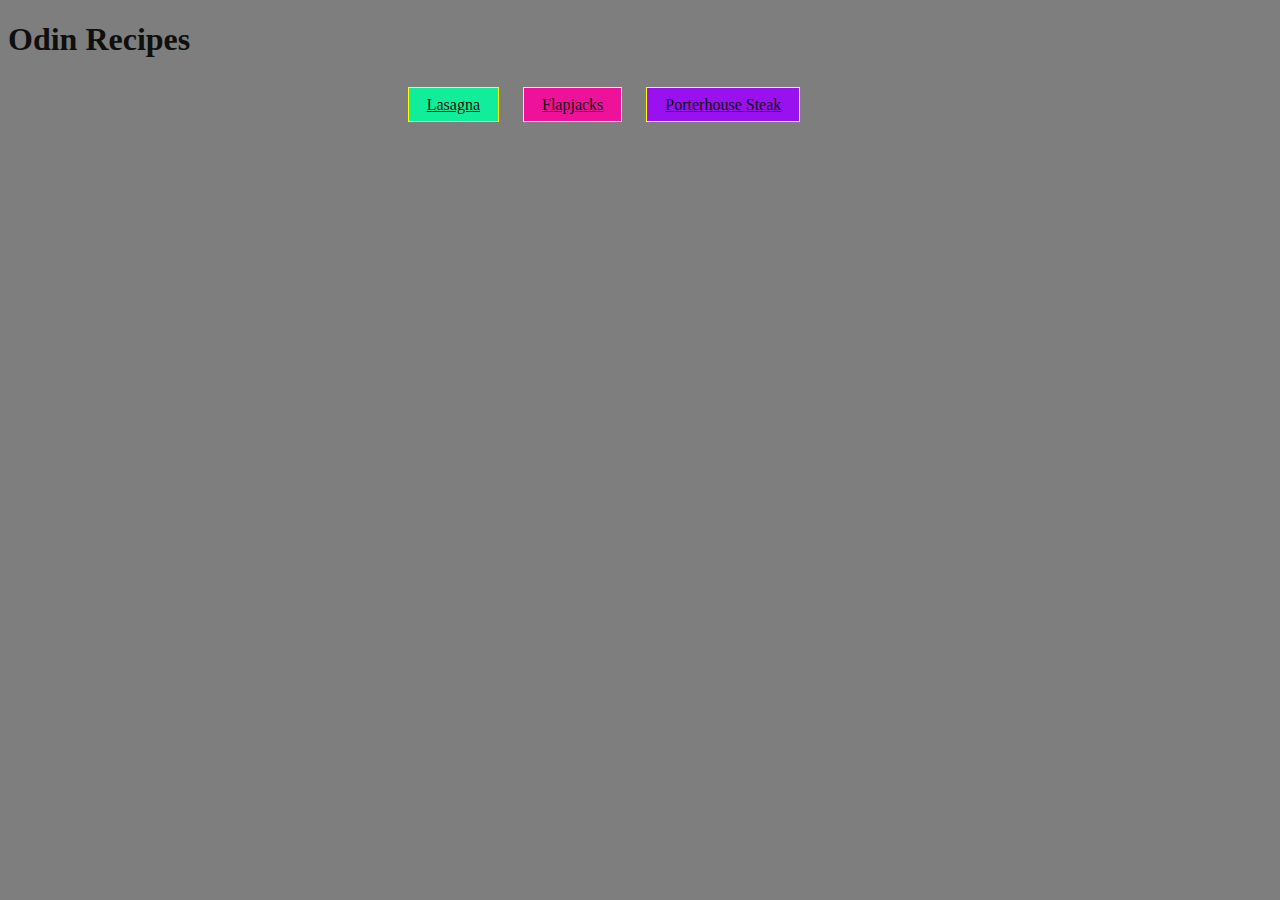
<file: index.html>
<!DOCTYPE html>
<html lang="en">
<head>
    <link rel="stylesheet" href="styles/style.css">
    <meta charset="UTF-8">
    <meta name="viewport" content="width=device-width, initial-scale=1.0">
    <title>Odin Recipes</title>
</head>
<body>
    <h1 class="title">Odin Recipes</h1>
    <div id="link-container">
        <ul class="home-list">
            <li class="page-link lasagna-link"><a href="./recipes/lasagna.html" class="lasagna-link">Lasagna</a></li>
            <li class="page-link flapjacks-link"><a href="./recipes/flapjacks.html" class="flapjacks-link">Flapjacks</a></li>
            <li class="page-link steak-link"><a href="./recipes/steak.html" class="steak-link">Porterhouse Steak</a></li>
        </ul>
    </div>
</body>
</html>
</file>
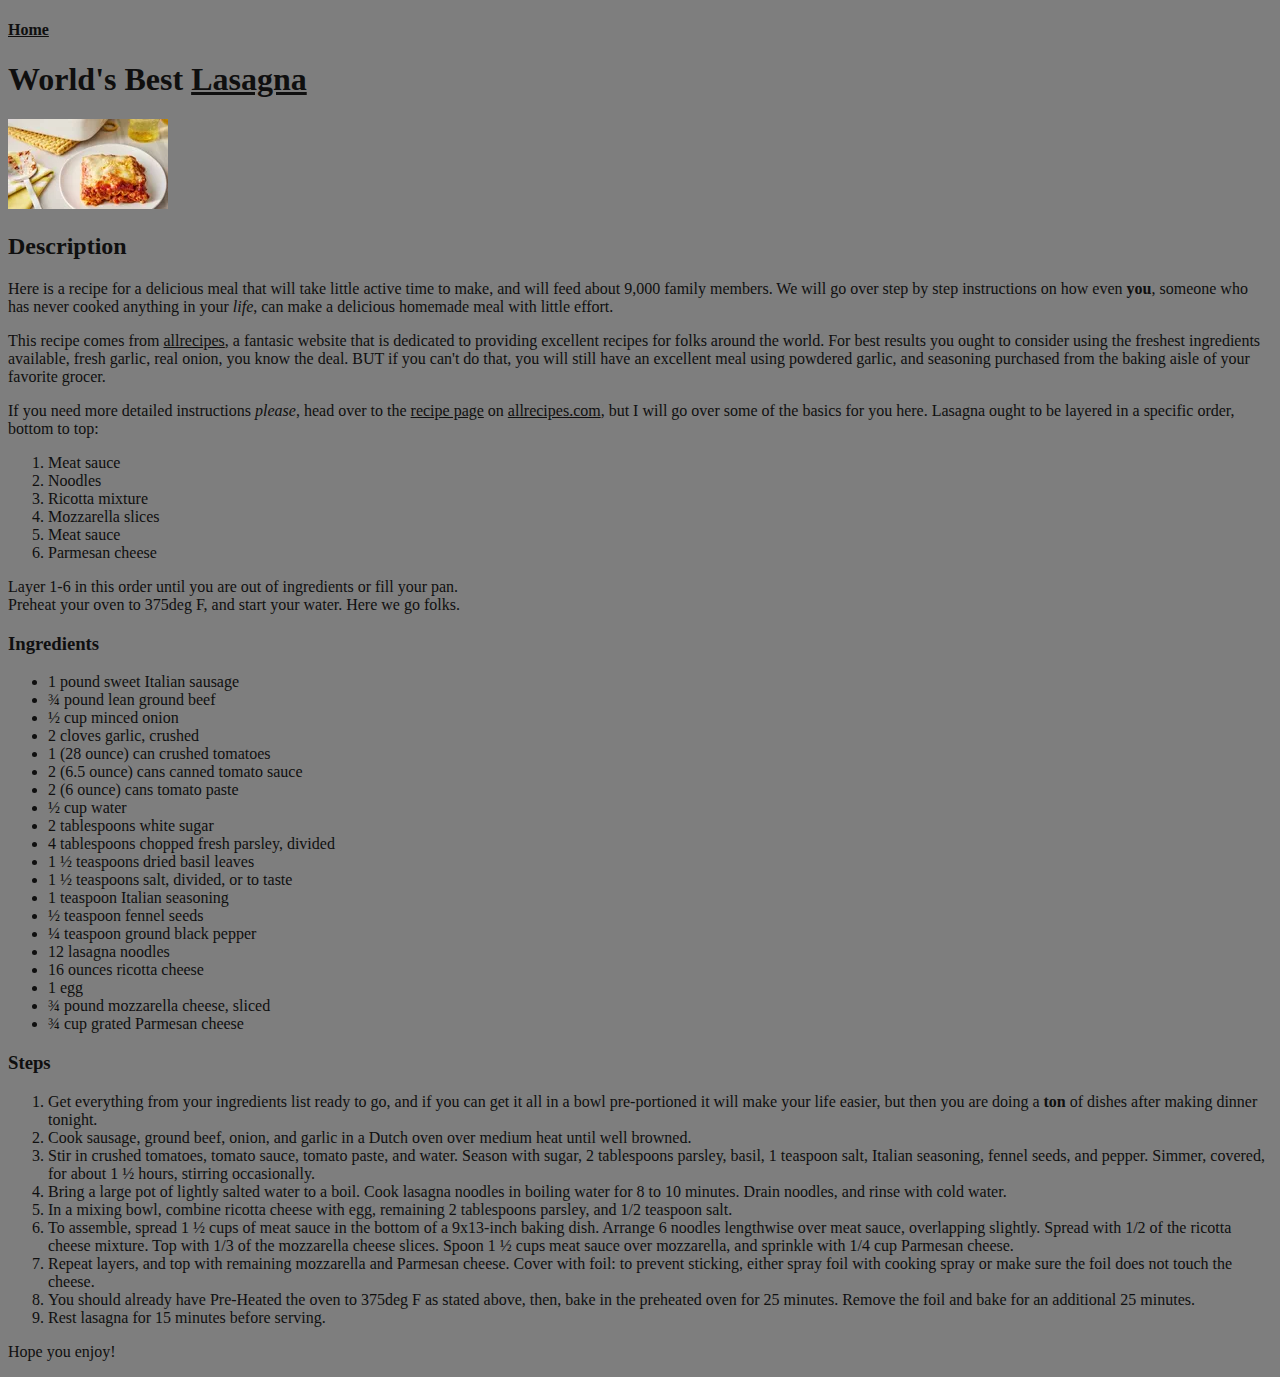
<file: recipes/lasagna.html>
<!DOCTYPE html>
<html lang="en">
<head>
    <link rel="stylesheet" href="../styles/style.css">
    <meta charset="UTF-8">
    <meta name="viewport" content="width=device-width, initial-scale=1.0">
    <title>Lasagna</title>
</head>
<body>
    <h4 class="lasagna home"><a href="../index.html">Home</a></h4>
    <h1 class="title lasagna">World's <strong>Best</strong> <a href="https://www.allrecipes.com/recipe/23600/worlds-best-lasagna/">Lasagna</a></h1>
    <img class="lasagna img" src="./images/lasagna.png" alt="A picture of the worlds BEST Lasagna">
    <div class="container lasagna">
    <h2 class="lasagna description">Description</h2>
        <p class="lasagna para">Here is a recipe for a delicious meal that will take little active time to make, and will feed about 9,000 family members. We will go over step by step instructions on how even <strong>you</strong>, someone who has never cooked anything in your <em>life</em>, can make a delicious homemade meal with little effort.</p>
        <p class="lasagna para">This recipe comes from <a href="https://www.allrecipes.com/">allrecipes</a>, a fantasic website that is dedicated to providing excellent recipes for folks around the world. For best results you ought to consider using the freshest ingredients available, fresh garlic, real onion, you know the deal. BUT if you can't do that, you will still have an excellent meal using powdered garlic, and seasoning purchased from the baking aisle of your favorite grocer.</p>
        <p class="lasagna para">If you need more detailed instructions <em>please</em>, head over to the <a href="https://www.allrecipes.com/recipe/23600/worlds-best-lasagna/">recipe page</a> on <a href="https://wwww.allrecipes.com/">allrecipes.com</a>, but I will go over some of the basics for you here. Lasagna ought to be layered in a specific order, bottom to top:</p>
    </div>
    <ol class="lasagna order list">
        <li class="lasagna list-item">Meat sauce</li>
        <li class="lasagna list-item">Noodles</li>
        <li class="lasagna list-item">Ricotta mixture</li>
        <li class="lasagna list-item">Mozzarella slices</li>
        <li class="lasagna list-item">Meat sauce</li>
        <li class="lasagna list-item">Parmesan cheese</li>
    </ol>
    <p class="lasagna ">Layer 1-6 in this order until you are out of ingredients or fill your pan.
        <br>
        Preheat your oven to 375deg F, and start your water. Here we go folks.
    </p>
    <h3 class="lasagna ingredients">Ingredients</h3>
    <ul class="lasagna unorder list">
        <li class="lasagna list-item">1 pound sweet Italian sausage</li>
        <li class="lasagna list-item">¾ pound lean ground beef</li>
        <li class="lasagna list-item">½ cup minced onion</li>
        <li class="lasagna list-item">2 cloves garlic, crushed</li>
        <li class="lasagna list-item">1 (28 ounce) can crushed tomatoes</li>
        <li class="lasagna list-item">2 (6.5 ounce) cans canned tomato sauce</li>
        <li class="lasagna list-item">2 (6 ounce) cans tomato paste</li>
        <li class="lasagna list-item">½ cup water</li>
        <li class="lasagna list-item">2 tablespoons white sugar</li>
        <li class="lasagna list-item">4 tablespoons chopped fresh parsley, divided</li>
        <li class="lasagna list-item">1 ½ teaspoons dried basil leaves</li>
        <li class="lasagna list-item">1 ½ teaspoons salt, divided, or to taste</li>
        <li class="lasagna list-item">1 teaspoon Italian seasoning</li>
        <li class="lasagna list-item">½ teaspoon fennel seeds</li>
        <li class="lasagna list-item">¼ teaspoon ground black pepper</li>
        <li class="lasagna list-item">12 lasagna noodles</li>
        <li class="lasagna list-item">16 ounces ricotta cheese</li>
        <li class="lasagna list-item">1 egg</li>
        <li class="lasagna list-item">¾ pound mozzarella cheese, sliced</li>
        <li class="lasagna list-item">¾ cup grated Parmesan cheese</li>
    </ul>
    <h3 class="lasagna steps">Steps</h3>
    <ol class="lasagna order list">
        <li class="lasagna list-item">Get everything from your ingredients list ready to go, and if you can get it all in a bowl pre-portioned it will make your life easier, but then you are doing a <strong>ton</strong> of dishes after making dinner tonight.</li>
        <li class="lasagna list-item">Cook sausage, ground beef, onion, and garlic in a Dutch oven over medium heat until well browned.</li>
        <li class="lasagna list-item">Stir in crushed tomatoes, tomato sauce, tomato paste, and water. Season with sugar, 2 tablespoons parsley, basil, 1 teaspoon salt, Italian seasoning, fennel seeds, and pepper. Simmer, covered, for about 1 ½ hours, stirring occasionally.</li>
        <li class="lasagna list-item">Bring a large pot of lightly salted water to a boil. Cook lasagna noodles in boiling water for 8 to 10 minutes. Drain noodles, and rinse with cold water.</li>
        <li class="lasagna list-item">In a mixing bowl, combine ricotta cheese with egg, remaining 2 tablespoons parsley, and 1/2 teaspoon salt.</li>
        <li class="lasagna list-item">To assemble, spread 1 ½ cups of meat sauce in the bottom of a 9x13-inch baking dish. Arrange 6 noodles lengthwise over meat sauce, overlapping slightly. Spread with 1/2 of the ricotta cheese mixture. Top with 1/3 of the mozzarella cheese slices. Spoon 1 ½ cups meat sauce over mozzarella, and sprinkle with 1/4 cup Parmesan cheese.</li>
        <li class="lasagna list-item">Repeat layers, and top with remaining mozzarella and Parmesan cheese. Cover with foil: to prevent sticking, either spray foil with cooking spray or make sure the foil does not touch the cheese.</li>
        <li class="lasagna list-item">You should already have Pre-Heated the oven to 375deg F as stated above, then, bake in the preheated oven for 25 minutes. Remove the foil and bake for an additional 25 minutes.</li>
        <li class="lasagna list-item">Rest lasagna for 15 minutes before serving.</li>
    </ol>
    <p class="lasagna para">Hope you enjoy!</p>
</body>
</html>
</file>
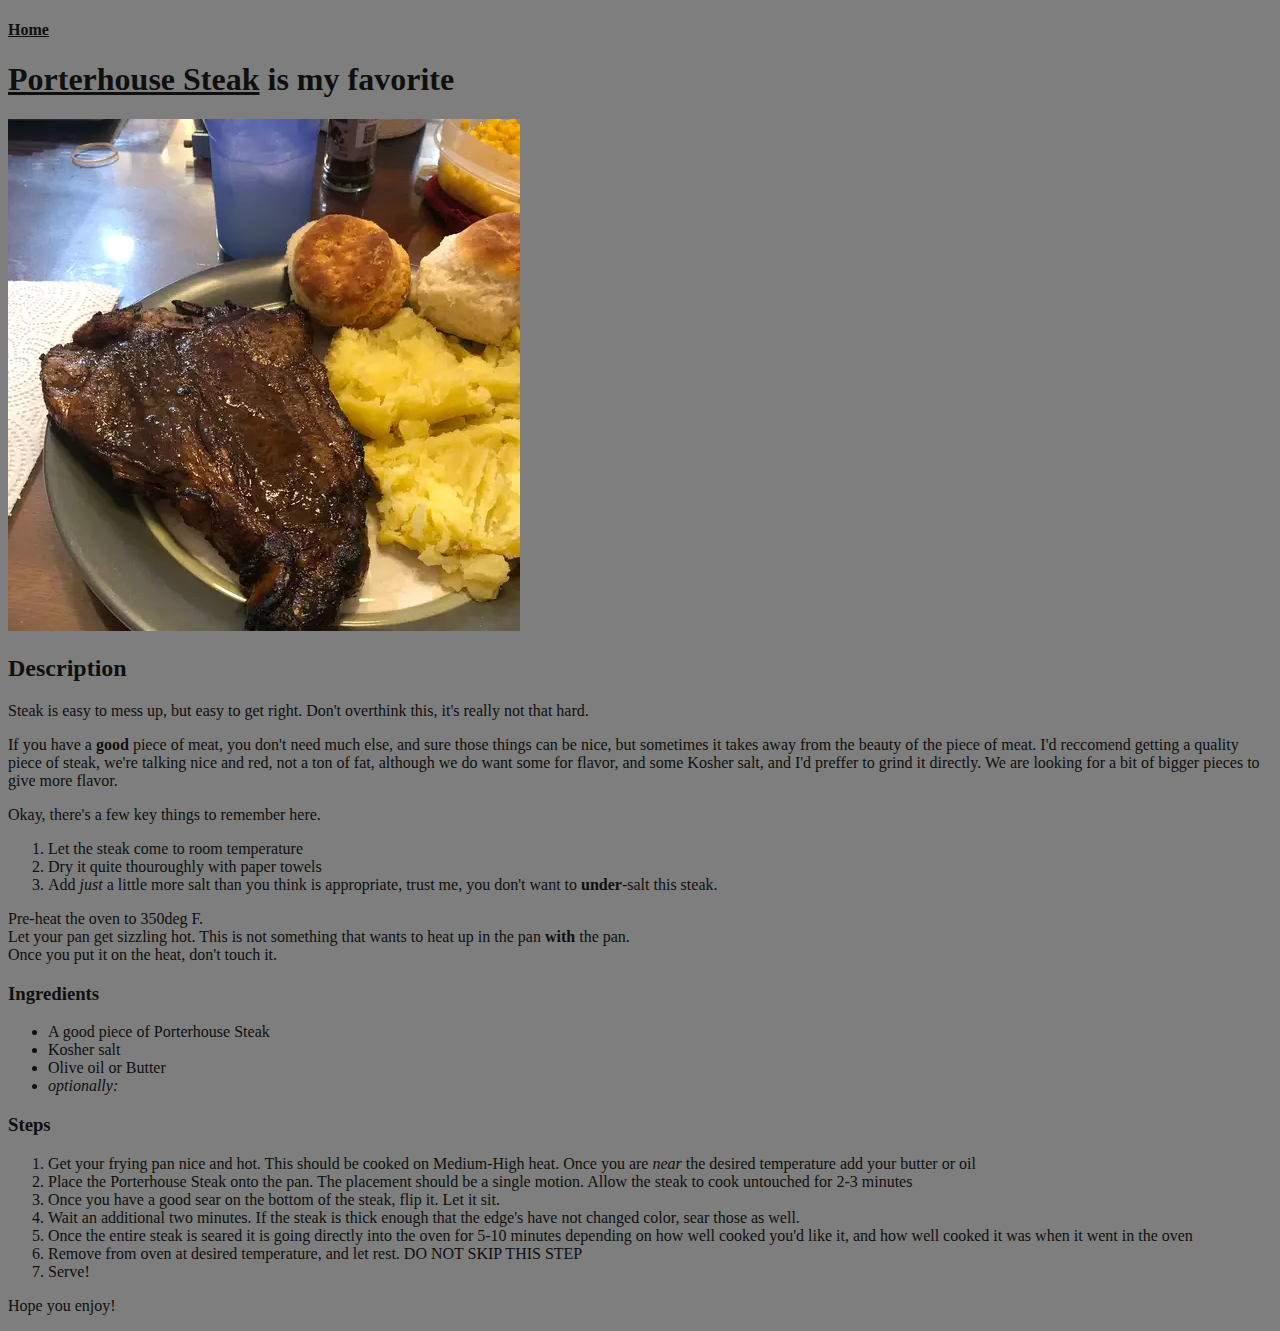
<file: recipes/steak.html>
<!DOCTYPE html>
<html lang="en">
<head>
    <link rel="stylesheet" href="../styles/style.css">
    <meta charset="UTF-8">
    <meta name="viewport" content="width=device-width, initial-scale=1.0">
    <title>Porterhouse Steak</title>
</head>
<body>
    <h4 class="steak home"><a href="../index.html">Home</a></h4>
    <h1 class="steak title" class="title"> <a href="https://www.allrecipes.com/recipe/16536/perfect-porterhouse-steak/">Porterhouse Steak</a> is my <strong>favorite</strong></h1>
    <img class="steak img" src="./images/steak.png" alt="A picture of the greates meat in the world; Porterhouse Steak">
    <div class="container steak">
        <h2 class="steak description">Description</h2>
            <p class="steak para">Steak is easy to mess up, but easy to get right. Don't overthink this, it's really not that hard.</p>
            <p class="steak para">If you have a  <strong>good</strong> piece of meat, you don't need much else, and sure those things can be nice, but sometimes it takes away from the beauty of the piece of meat. I'd reccomend getting a quality piece of steak, we're talking nice and red, not a ton of fat, although we do want some for flavor, and some Kosher salt, and I'd preffer to grind it directly. We are looking for a bit of bigger pieces to give more flavor.</p>
    </div>
    <p class="steak para">Okay, there's a few key things to remember here.</p>
    <ol class="steak order list">
        <li class="steak list-item">Let the steak come to room temperature</li>
        <li class="steak list-item">Dry it quite thouroughly with paper towels</li>
        <li class="steak list-item">Add <em>just</em> a little more salt than you think is appropriate, trust me, you don't want to <strong>under</strong>-salt this steak.</li>
    </ol>
    <p class="steak para">
        Pre-heat the oven to 350deg F.
        <br>
        Let your pan get sizzling hot. This is not something that wants to heat up in the pan <strong>with</strong> the pan.
        <br>
        Once you put it on the heat, don't touch it.
    </p>
    <h3 class="steak ingredients">Ingredients</h3>
    <ul class="steak unorder list">
        <li class="steak list-item">A good piece of Porterhouse Steak</li>
        <li class="steak list-item">Kosher salt</li>
        <li class="steak list-item">Olive oil or Butter</li>
        <li class="steak list-item"><em>optionally: </em></li>
    </ul>
    <h3 class="steak">Steps</h3>
    <ol class="steak order list">
        <li class="steak list-item">Get your frying pan nice and hot. This should be cooked on Medium-High heat. Once you are <em>near</em> the desired temperature add your butter or oil</li>
        <li class="steak list-item">Place the Porterhouse Steak onto the pan. The placement should be a single motion. Allow the steak to cook untouched for 2-3 minutes</li>
        <li class="steak list-item">Once you have a good sear on the bottom of the steak, flip it. Let it sit.</li>
        <li class="steak list-item">Wait an additional two minutes. If the steak is thick enough that the edge's have not changed color, sear those as well.</li>
        <li class="steak list-item">Once the entire steak is seared it is going directly into the oven for 5-10 minutes depending on how well cooked you'd like it, and how well cooked it was when it went in the oven</li>
        <li class="steak list-item">Remove from oven at desired temperature, and let rest. DO NOT SKIP THIS STEP</li>
        <li class="steak list-item">Serve!</li>
    </ol>
    <p class="steak para">Hope you enjoy!</p>
</body>
</html>
</file>
<file: styles/style.css>
* {
    background-color: #7e7e7e;
    color: #0f0f0f;
    font-family:'Times New Roman', Times, serif;
    display: border-box;
}

.title {
    color: #0f0f0f;
}

.title strong, a {
    color: #0f0f0f;
}

#link-container {
    width: 90vw;
    display: flex;
    justify-content: center;
}

.home-list {
    list-style: none;
}

.page-link {
    display: inline;
    padding: 8px;
    border: 1px solid yellow;
}

.lasagna-link {
    background-color: #11ee99;
    padding: auto;
    margin: auto 10px;
}

.flapjacks-link {
    background-color: #ee1199;
    padding: auto;
    margin: auto 10px;
}

.steak-link {
    background-color: #9911ee;
    padding: auto;
    margin: auto 10px;
}

.lasagna-link:hover {
    background-color: red;
}
</file>
